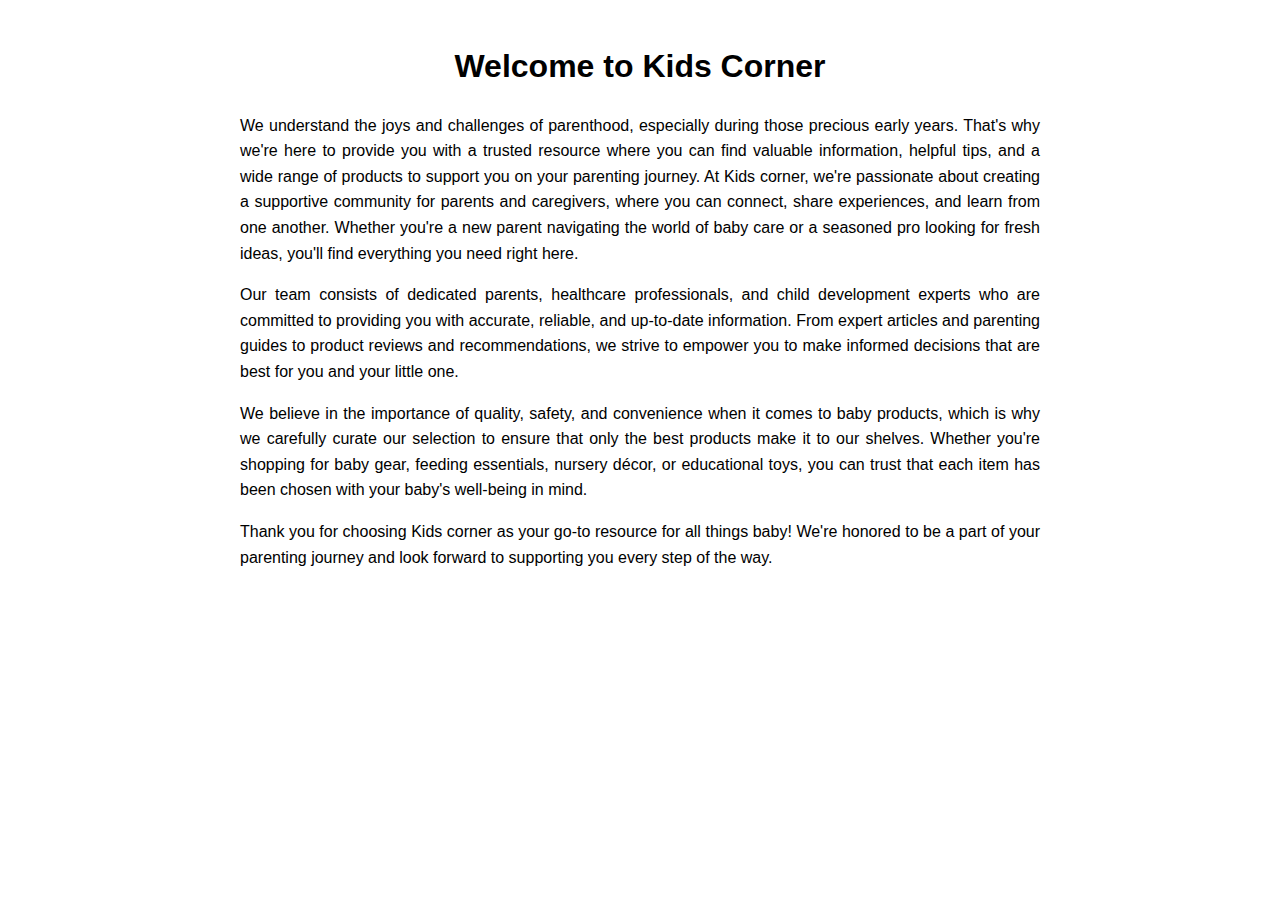
<file: About Us.html>
<!DOCTYPE html>
<html lang="en">
<head>
    <meta charset="UTF-8">
    <meta name="viewport" content="width=device-width, initial-scale=1.0">
    <title>Welcome to Kids Corner</title>
    <style>
        body {
            font-family: Arial, sans-serif;
            font-size: 16px;
            line-height: 1.6;
            margin: 0;
            padding: 0;
        }
        
        .container {
            max-width: 800px;
            margin: 0 auto;
            padding: 20px;
        }
        
        h1 {
            text-align: center;
            margin-bottom: 20px;
        }
        
        p {
            text-align: justify;
        }
    </style>
</head>
<body>
    <div class="container">
        <h1>Welcome to Kids Corner</h1>
        <p>We understand the joys and challenges of parenthood, especially during those precious early years. That's why we're here to provide you with a trusted resource where you can find valuable information, helpful tips, and a wide range of products to support you on your parenting journey. At Kids corner, we're passionate about creating a supportive community for parents and caregivers, where you can connect, share experiences, and learn from one another. Whether you're a new parent navigating the world of baby care or a seasoned pro looking for fresh ideas, you'll find everything you need right here.</p>
        <p>Our team consists of dedicated parents, healthcare professionals, and child development experts who are committed to providing you with accurate, reliable, and up-to-date information. From expert articles and parenting guides to product reviews and recommendations, we strive to empower you to make informed decisions that are best for you and your little one.</p>
        <p>We believe in the importance of quality, safety, and convenience when it comes to baby products, which is why we carefully curate our selection to ensure that only the best products make it to our shelves. Whether you're shopping for baby gear, feeding essentials, nursery décor, or educational toys, you can trust that each item has been chosen with your baby's well-being in mind.</p>
        <p>Thank you for choosing Kids corner as your go-to resource for all things baby! We're honored to be a part of your parenting journey and look forward to supporting you every step of the way.</p>
    </div>
</body>
</html>
</file>
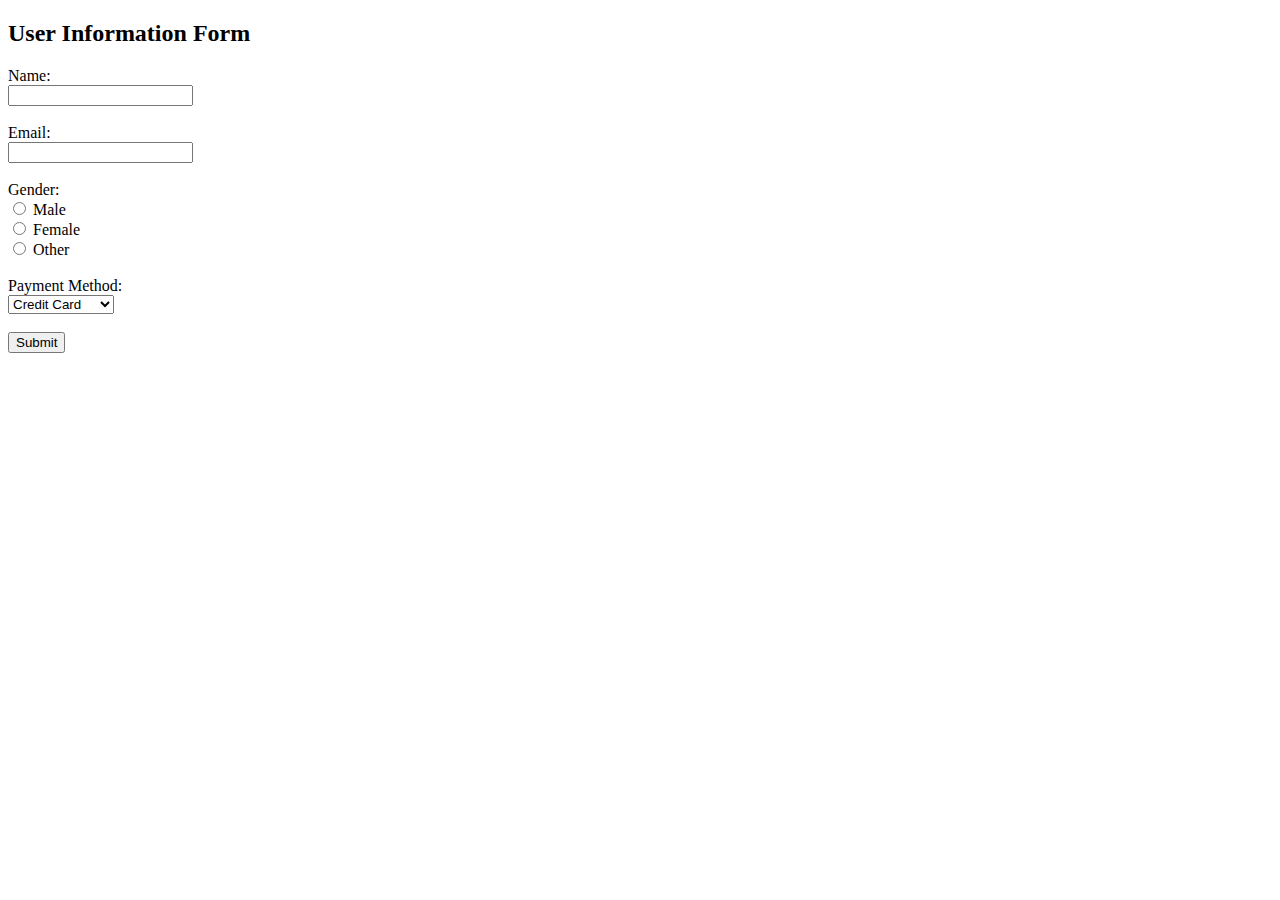
<file: Contact Us.html>
<!DOCTYPE html>
<html lang="en">
<head>
    <meta charset="UTF-8">
    <meta name="viewport" content="width=device-width, initial-scale=1.0">
    <title>User Information Form</title>
</head>
<body>
    <h2>User Information Form</h2>
    <form action="#" method="POST">
        <label for="name">Name:</label><br>
        <input type="text" id="name" name="name" required><br><br>

        <label for="email">Email:</label><br>
        <input type="email" id="email" name="email" required><br><br>

        <label>Gender:</label><br>
        <input type="radio" id="male" name="gender" value="male">
        <label for="male">Male</label><br>
        <input type="radio" id="female" name="gender" value="female">
        <label for="female">Female</label><br>
        <input type="radio" id="other" name="gender" value="other">
        <label for="other">Other</label><br><br>

        <label for="payment">Payment Method:</label><br>
        <select id="payment" name="payment">
            <option value="credit_card">Credit Card</option>
            <option value="debit_card">Debit Card</option>
            <option value="paypal">PayPal</option>
            <option value="bank_transfer">Bank Transfer</option>
        </select><br><br>

        <input type="submit" value="Submit">
    </form>
</body>
</html>
</file>
